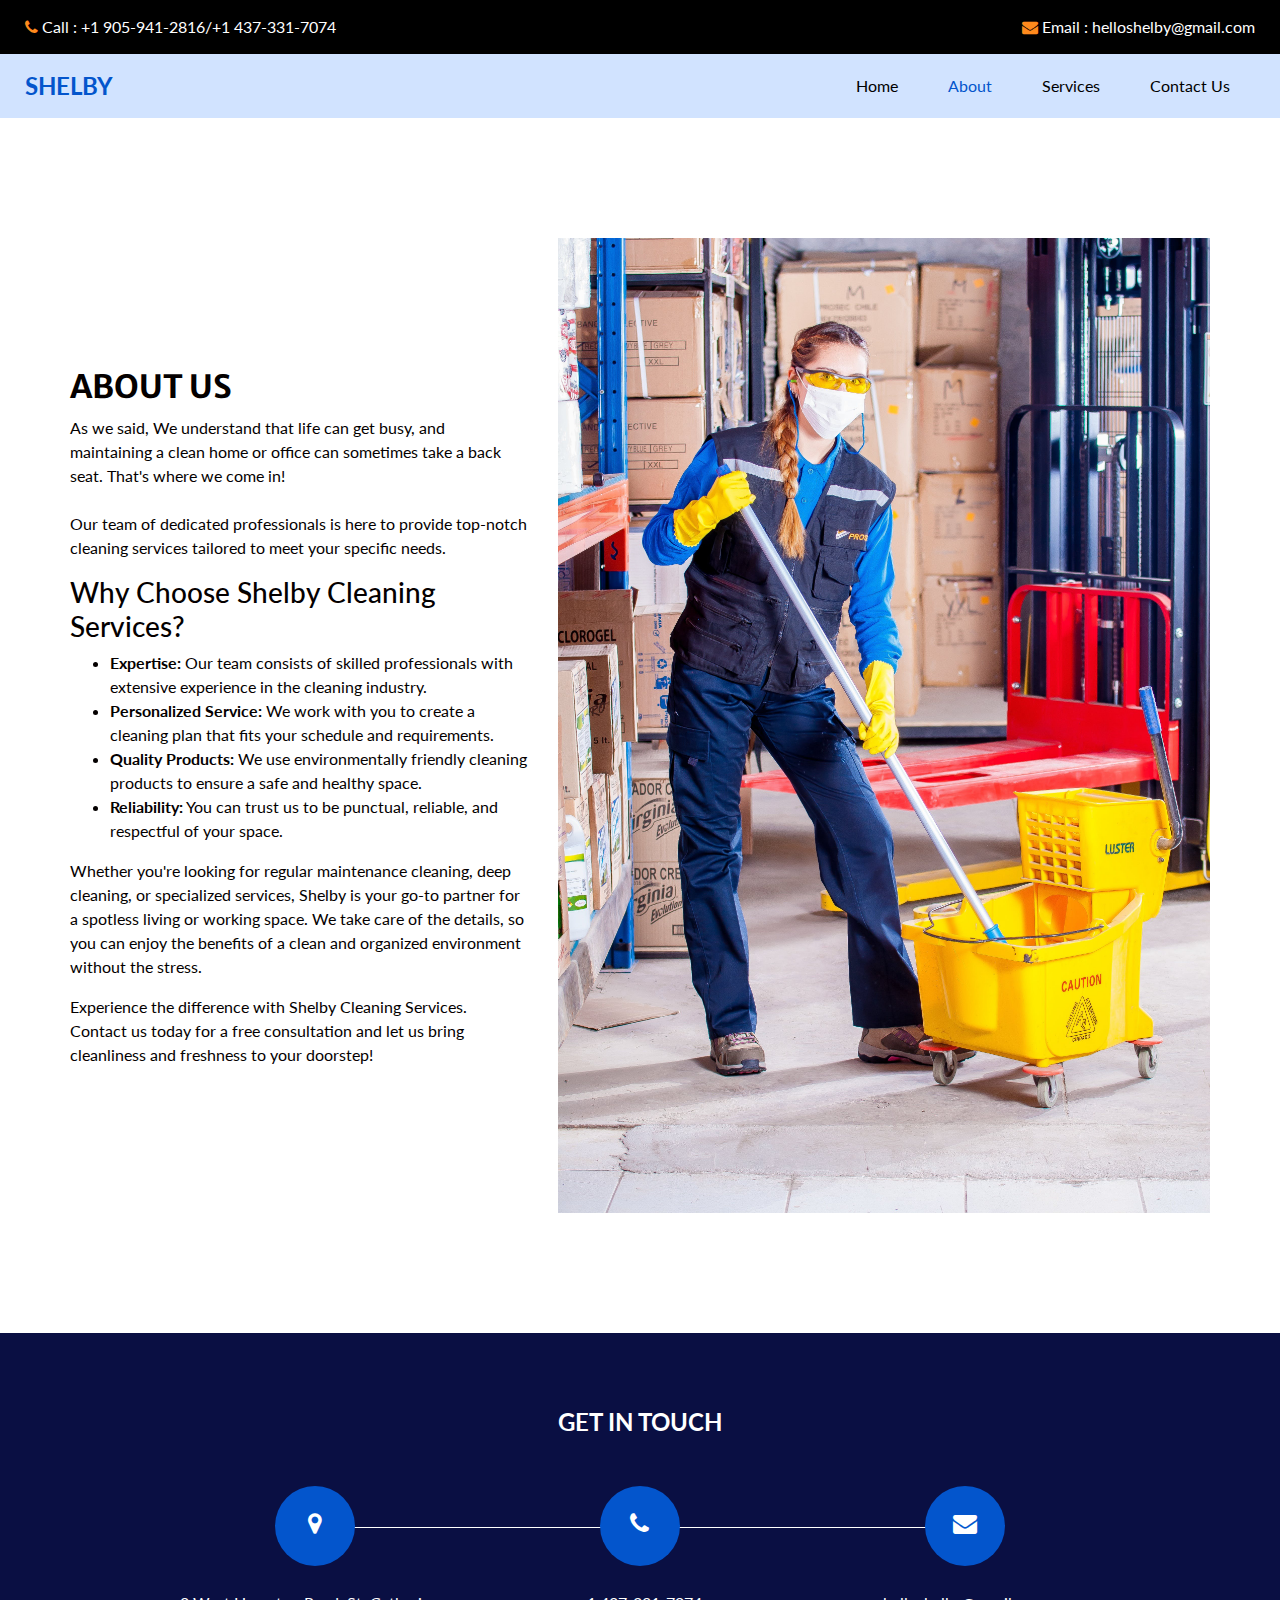
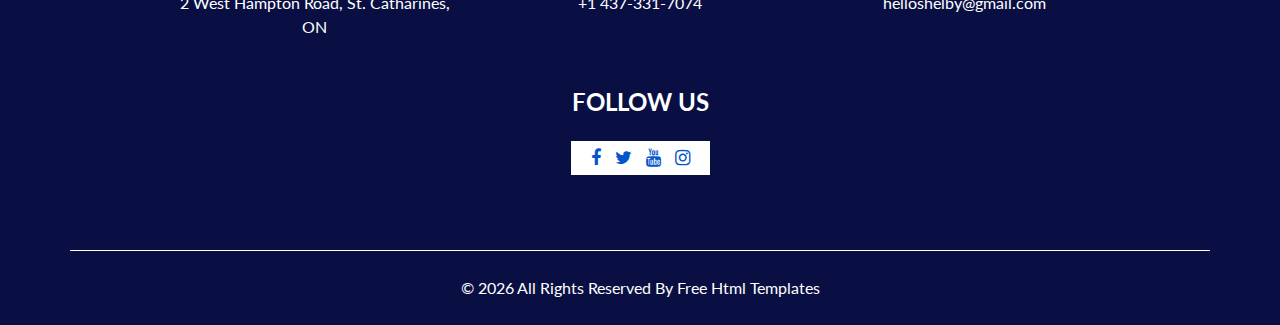
<file: about.html>
<!DOCTYPE html>
<html>

<head>
  <!-- Basic -->
  <meta charset="utf-8" />
  <meta http-equiv="X-UA-Compatible" content="IE=edge" />
  <!-- Mobile Metas -->
  <meta name="viewport" content="width=device-width, initial-scale=1, shrink-to-fit=no" />
  <!-- Site Metas -->
  <meta name="keywords" content="" />
  <meta name="description" content="" />
  <meta name="author" content="" />

  <title>Shelby</title>

  <!-- slider stylesheet -->
  <link rel="stylesheet" type="text/css" href="https://cdnjs.cloudflare.com/ajax/libs/OwlCarousel2/2.3.4/assets/owl.carousel.min.css" />
  <!-- bootstrap core css -->
  <link rel="stylesheet" type="text/css" href="css/bootstrap.css" />
  <!-- font awesome style -->
  <link rel="stylesheet" type="text/css" href="css/font-awesome.min.css" />

  <!-- Custom styles for this template -->
  <link href="css/style.css" rel="stylesheet" />
  <!-- responsive style -->
  <link href="css/responsive.css" rel="stylesheet" />

</head>

<body>
  <div class="hero_area">
    <!-- header section strats -->
    <header class="header_section">
      <div class="header_top">
        <div class="container-fluid">
          <div class="contact_nav">
            <a href="">
              <i class="fa fa-phone" aria-hidden="true"></i>
              <span>
                Call : +1 905-941-2816/+1 437-331-7074
              </span>
            </a>
            <a href="">
              <i class="fa fa-envelope" aria-hidden="true"></i>
              <span>
                Email : helloshelby@gmail.com
              </span>
            </a>
          </div>
        </div>
      </div>
      <div class="header_bottom">
        <div class="container-fluid">
          <nav class="navbar navbar-expand-lg custom_nav-container ">
            <a class="navbar-brand" href="index.html">
              <span>
                Shelby
              </span>
            </a>

            <button class="navbar-toggler" type="button" data-toggle="collapse" data-target="#navbarSupportedContent" aria-controls="navbarSupportedContent" aria-expanded="false" aria-label="Toggle navigation">
              <span class=""> </span>
            </button>

            <div class="collapse navbar-collapse" id="navbarSupportedContent">
              <ul class="navbar-nav ">
                <li class="nav-item ">
                  <a class="nav-link" href="index.html">Home <span class="sr-only">(current)</span></a>
                </li>
                <li class="nav-item active">
                  <a class="nav-link" href="about.html"> About</a>
                </li>
                <li class="nav-item">
                  <a class="nav-link" href="service.html">Services</a>
                </li>
                <li class="nav-item">
                  <a class="nav-link" href="contact.html">Contact Us<i class="bi bi-building"></i></a>
                </li>
              </ul>
            </div>
          </nav>
        </div>
      </div>
    </header>
    <!-- end header section -->
  </div>

  <!-- about section -->

  <section class="about_section layout_padding">
    <div class="container">
      <div class="row">
        <div class="col-lg-5 col-md-6">
          <div class="detail-box">
            <h2>
              About us
            </h2>
            <p>
              As we said, We understand that life can get busy, and maintaining a clean home or office can sometimes take a back seat. That's where we come in! <br><br> Our team of dedicated professionals is here to provide top-notch cleaning services tailored to meet your specific needs.
            </p>
            <h3>Why Choose Shelby Cleaning Services?</h3>

    <ul>
        <li><strong>Expertise:</strong> Our team consists of skilled professionals with extensive experience in the cleaning industry.</li>
        <li><strong>Personalized Service:</strong> We work with you to create a cleaning plan that fits your schedule and requirements.</li>
        <li><strong>Quality Products:</strong> We use environmentally friendly cleaning products to ensure a safe and healthy space.</li>
        <li><strong>Reliability:</strong> You can trust us to be punctual, reliable, and respectful of your space.</li>
    </ul>

    <p>Whether you're looking for regular maintenance cleaning, deep cleaning, or specialized services, Shelby is your go-to partner for a spotless living or working space. We take care of the details, so you can enjoy the benefits of a clean and organized environment without the stress.</p>

    <p>Experience the difference with Shelby     Cleaning Services. Contact us today for a free consultation and let us bring cleanliness and freshness to your doorstep!</p>

            
          </div>
        </div>
        <div class="col-lg-7 col-md-6">
          <div class="img-box">
            <img src="images/cleaning-niagara-workspace.jpg" alt="">
          </div>
        </div>
      </div>
    </div>
  </section>

  <!-- end about section -->

  <!-- info section -->
  <section class="info_section ">
    <div class="container">
      <h4>
        Get In Touch
      </h4>
      <div class="row">
        <div class="col-lg-10 mx-auto">
          <div class="info_items">
            <div class="row">
              <div class="col-md-4">
                <a href="">
                  <div class="item ">
                    <div class="img-box ">
                      <i class="fa fa-map-marker" aria-hidden="true"></i>
                    </div>
                    <p>
                      2 West Hampton Road, St. Catharines, ON
                    </p>
                  </div>
                </a>
              </div>
              <div class="col-md-4">
                <a href="">
                  <div class="item ">
                    <div class="img-box ">
                      <i class="fa fa-phone" aria-hidden="true"></i>
                    </div>
                    <p>
                      +1 437-331-7074
                    </p>
                  </div>
                </a>
              </div>
              <div class="col-md-4">
                <a href="">
                  <div class="item ">
                    <div class="img-box">
                      <i class="fa fa-envelope" aria-hidden="true"></i>
                    </div>
                    <p>
                      helloshelby@gmail.com
                    </p>
                  </div>
                </a>
              </div>
            </div>
          </div>
        </div>
      </div>
    </div>
    <div class="social-box">
      <h4>
        Follow Us
      </h4>
      <div class="box">
        <a href="">
          <i class="fa fa-facebook" aria-hidden="true"></i>
        </a>
        <a href="">
          <i class="fa fa-twitter" aria-hidden="true"></i>
        </a>
        <a href="">
          <i class="fa fa-youtube" aria-hidden="true"></i>
        </a>
        <a href="">
          <i class="fa fa-instagram" aria-hidden="true"></i>
        </a>
      </div>
    </div>
  </section>



  <!-- end info_section -->

  <!-- footer section -->
  <footer class="footer_section">
    <div class="container">
      <p>
        &copy; <span id="displayDateYear"></span> All Rights Reserved By
        <a href="https://html.design/">Free Html Templates</a>
      </p>
    </div>
  </footer>
  <!-- footer section -->

  <script src="js/jquery-3.4.1.min.js"></script>
  <script src="js/bootstrap.js"></script>
  <script src="https://cdnjs.cloudflare.com/ajax/libs/OwlCarousel2/2.3.4/owl.carousel.min.js">
  </script>
  <script src="js/custom.js"></script>
  


</body>

</html>
</file>
<file: css/style.css>
@import url("https://fonts.googleapis.com/css2?family=Lato:wght@400;700&family=Merriweather+Sans:wght@400;700&display=swap");
body {
  font-family: 'Lato', sans-serif;
  color: #040000;
}

.layout_padding {
  padding-top: 120px;
  padding-bottom: 120px;
}

.layout_padding2 {
  padding: 45px 0;
}

.layout_padding2-top {
  padding-top: 45px;
}

.layout_padding2-bottom {
  padding-bottom: 45px;
}

.layout_padding-top {
  padding-top: 120px;
}

.layout_padding-bottom {
  padding-bottom: 120px;
}

.heading_container {
  display: -webkit-box;
  display: -ms-flexbox;
  display: flex;
  -webkit-box-orient: vertical;
  -webkit-box-direction: normal;
      -ms-flex-direction: column;
          flex-direction: column;
  -webkit-box-align: start;
      -ms-flex-align: start;
          align-items: flex-start;
}

.heading_container h2 {
  font-weight: bold;
  display: -webkit-box;
  display: -ms-flexbox;
  display: flex;
  -webkit-box-align: center;
      -ms-flex-align: center;
          align-items: center;
  text-transform: uppercase;
  font-family: 'Merriweather Sans', sans-serif;
}

.heading_container p {
  margin-bottom: 0;
}

.heading_container.heading_center {
  -webkit-box-align: center;
      -ms-flex-align: center;
          align-items: center;
  text-align: center;
}

h1,
h2 {
  font-family: 'Merriweather Sans', sans-serif;
}

a,
a:hover,
a:focus {
  text-decoration: none;
}

/*header section*/
.hero_area {
  position: relative;
  background-color: #d1e3ff;
}

.header_section .container-fluid {
  padding-right: 25px;
  padding-left: 25px;
}

.header_section .header_top {
  padding: 15px 0;
  background-color: #000000;
}

.header_section .header_top .contact_nav {
  display: -webkit-box;
  display: -ms-flexbox;
  display: flex;
  -webkit-box-pack: justify;
      -ms-flex-pack: justify;
          justify-content: space-between;
}

.header_section .header_top .contact_nav a {
  color: #ffffff;
}

.header_section .header_top .contact_nav a i {
  color: #ff8a1d;
}

.header_section .header_bottom {
  padding: 10px 0;
}

.navbar-brand {
  padding: 0;
  margin: 0;
  color: #000000;
  font-weight: bold;
  font-size: 24px;
  font-weight: bold;
}

.navbar-brand span {
  color: #0355cc;
  text-transform: uppercase;
}

.custom_nav-container {
  padding: 0;
}

.custom_nav-container .navbar-nav {
  margin-left: auto;
}

.custom_nav-container .navbar-nav .nav-item .nav-link {
  padding: 10px 25px;
  color: #000000;
  text-align: center;
}

.custom_nav-container .navbar-nav .nav-item:hover .nav-link, .custom_nav-container .navbar-nav .nav-item.active .nav-link {
  color: #0355cc;
}

.custom_nav-container .form-inline .nav_search-btn {
  width: 35px;
  height: 35px;
  padding: 0;
  border: none;
  color: #000000;
}

.custom_nav-container .form-inline .nav_search-btn:hover {
  color: #0355cc;
}

.custom_nav-container .navbar-toggler {
  outline: none;
}

.custom_nav-container .navbar-toggler {
  padding: 0;
  width: 37px;
  height: 42px;
  -webkit-transition: all .3s;
  transition: all .3s;
}

.custom_nav-container .navbar-toggler span {
  display: block;
  width: 35px;
  height: 4px;
  background-color: #000000;
  margin: 7px 0;
  -webkit-transition: all 0.3s;
  transition: all 0.3s;
  position: relative;
  border-radius: 5px;
  -webkit-transition: all .3s;
  transition: all .3s;
}

.custom_nav-container .navbar-toggler span::before, .custom_nav-container .navbar-toggler span::after {
  content: "";
  position: absolute;
  left: 0;
  height: 100%;
  width: 100%;
  background-color: #000000;
  top: -10px;
  border-radius: 5px;
  -webkit-transition: all .3s;
  transition: all .3s;
}

.custom_nav-container .navbar-toggler span::after {
  top: 10px;
}

.custom_nav-container .navbar-toggler[aria-expanded="true"] {
  -webkit-transform: rotate(360deg);
          transform: rotate(360deg);
}

.custom_nav-container .navbar-toggler[aria-expanded="true"] span {
  -webkit-transform: rotate(45deg);
          transform: rotate(45deg);
}

.custom_nav-container .navbar-toggler[aria-expanded="true"] span::before, .custom_nav-container .navbar-toggler[aria-expanded="true"] span::after {
  -webkit-transform: rotate(90deg);
          transform: rotate(90deg);
  top: 0;
}

.custom_nav-container .navbar-toggler[aria-expanded="true"] .s-1 {
  -webkit-transform: rotate(45deg);
          transform: rotate(45deg);
  margin: 0;
  margin-bottom: -4px;
}

.custom_nav-container .navbar-toggler[aria-expanded="true"] .s-2 {
  display: none;
}

.custom_nav-container .navbar-toggler[aria-expanded="true"] .s-3 {
  -webkit-transform: rotate(-45deg);
          transform: rotate(-45deg);
  margin: 0;
  margin-top: -4px;
}

.custom_nav-container .navbar-toggler[aria-expanded="false"] .s-1,
.custom_nav-container .navbar-toggler[aria-expanded="false"] .s-2,
.custom_nav-container .navbar-toggler[aria-expanded="false"] .s-3 {
  -webkit-transform: none;
          transform: none;
}

.quote_btn-container {
  display: -webkit-box;
  display: -ms-flexbox;
  display: flex;
  -webkit-box-align: center;
      -ms-flex-align: center;
          align-items: center;
}

.quote_btn-container a {
  color: #ffffff;
  margin-right: 25px;
  text-transform: uppercase;
}

.quote_btn-container a span {
  margin-left: 5px;
}

.quote_btn-container a:hover {
  color: #ff8a1d;
}

/*end header section*/
/* slider section */
.slider_section {
  -webkit-box-flex: 1;
      -ms-flex: 1;
          flex: 1;
  display: -webkit-box;
  display: -ms-flexbox;
  display: flex;
  -webkit-box-align: center;
      -ms-flex-align: center;
          align-items: center;
  background-size: cover;
  background-position: bottom;
}

.slider_section .row {
  -webkit-box-align: center;
      -ms-flex-align: center;
          align-items: center;
}

.slider_section #customCarousel1 {
  width: 100%;
  position: unset;
}

.slider_section .detail-box {
  padding-bottom: 90px;
}

.slider_section .detail-box h1 {
  font-weight: bold;
  margin-bottom: 25px;
  color: #0355cc;
}

.slider_section .detail-box p {
  color: #444;
  font-size: 15px;
}

.slider_section .detail-box a {
  display: inline-block;
  font-family: 'Merriweather Sans', sans-serif;
  text-transform: uppercase;
  padding: 10px 45px;
  background-color: #ff8a1d;
  border: 1px solid #ff8a1d;
  border-radius: 5px;
  color: #ffffff;
  margin-top: 15px;
}

.slider_section .detail-box a:hover {
  background-color: transparent;
  color: #ff8a1d;
}

.slider_section .img-box img {
  width: 100%;
}

.feature_section {
  -webkit-transform: translateY(-50%);
          transform: translateY(-50%);
}

.feature_section .feature_container {
  display: -webkit-box;
  display: -ms-flexbox;
  display: flex;
}

.feature_section .feature_container .box {
  -webkit-box-flex: 1;
      -ms-flex: 1;
          flex: 1;
  display: -webkit-box;
  display: -ms-flexbox;
  display: flex;
  -webkit-box-orient: vertical;
  -webkit-box-direction: normal;
      -ms-flex-direction: column;
          flex-direction: column;
  -webkit-box-align: center;
      -ms-flex-align: center;
          align-items: center;
  text-align: center;
  margin: 0 10px;
  padding: 45px 15px;
  background-color: #ffffff;
  color: #555089;
  -webkit-transition: all 0.3s;
  transition: all 0.3s;
  -webkit-box-shadow: 0 0 15px 0 rgba(0, 0, 0, 0.2);
          box-shadow: 0 0 15px 0 rgba(0, 0, 0, 0.2);
}

.feature_section .feature_container .box .img-box {
  width: 90px;
  height: 90px;
}

.feature_section .feature_container .box .img-box svg {
  width: 100%;
  height: auto;
  max-height: 100%;
  fill: #726dae;
  -webkit-transition: all 0.3s;
  transition: all 0.3s;
}

.feature_section .feature_container .box .img-box svg path {
  fill: #ffffff;
} 

.feature_section .feature_container .box .name {
  margin-top: 20px;
  text-transform: uppercase;
  font-family: 'Merriweather Sans', sans-serif;
  margin-bottom: 0;
}

.feature_section .feature_container .box:hover, .feature_section .feature_container .box.active {
  background-color: #ff8a1d;
  color: #ffffff;
}

.feature_section .feature_container .box:hover .img-box svg, .feature_section .feature_container .box.active .img-box svg {
  fill: #ffffff;
}

.feature_section .feature_container .box:hover .img-box svg path, .feature_section .feature_container .box.active .img-box svg path {
  fill: #ffffff;
}

.about_section .row {
  -webkit-box-align: center;
      -ms-flex-align: center;
          align-items: center;
}

.about_section .detail-box h2 {
  text-transform: uppercase;
  font-weight: bold;
}

.about_section .detail-box p {
  margin-top: 10px;
}

.about_section .detail-box a {
  margin-top: 15px;
  display: inline-block;
  font-family: 'Merriweather Sans', sans-serif;
  text-transform: uppercase;
  padding: 10px 45px;
  background-color: #0355cc;
  border: 1px solid #0355cc;
  border-radius: 2px;
  color: #ffffff;
}

.about_section .detail-box a:hover {
  background-color: transparent;
  color: #0355cc;
}

.about_section .img-box img {
  width: 100%;
}

.professional_section {
  background-color: #d1e3ff;
}

.professional_section .row {
  -webkit-box-align: center;
      -ms-flex-align: center;
          align-items: center;
}

.professional_section .img-box img {
  width: 100%;
}

.professional_section .detail-box h2 {
  text-transform: uppercase;
  font-weight: bold;
  color: #0355cc;
}

.professional_section .detail-box p {
  margin-top: 20px;
}

.professional_section .detail-box a {
  margin-top: 25px;
  display: inline-block;
  font-family: 'Merriweather Sans', sans-serif;
  text-transform: uppercase;
  padding: 10px 45px;
  background-color: #ff8a1d;
  border: 1px solid #ff8a1d;
  border-radius: 2px;
  color: #ffffff;
}

.professional_section .detail-box a:hover {
  background-color: transparent;
  color: #ff8a1d;
}

.service_section {
  position: relative;
}

.service_section .box {
  margin-top: 30px;
  text-align: center;
  -webkit-box-shadow: 0 0 5px 2px rgba(0, 0, 0, 0.15);
          box-shadow: 0 0 5px 2px rgba(0, 0, 0, 0.15);
  padding: 25px 15px;
  -webkit-transition: all .3s;
  transition: all .3s;
  display: -webkit-box;
  display: -ms-flexbox;
  display: flex;
  -webkit-box-orient: vertical;
  -webkit-box-direction: normal;
      -ms-flex-direction: column;
          flex-direction: column;
  -webkit-box-align: center;
      -ms-flex-align: center;
          align-items: center;
}

.service_section .box .img-box {
  width: 65px;
  height: 65px;
  display: -webkit-box;
  display: -ms-flexbox;
  display: flex;
  -webkit-box-pack: center;
      -ms-flex-pack: center;
          justify-content: center;
  -webkit-box-align: center;
      -ms-flex-align: center;
          align-items: center;
}

.service_section .box .img-box img {
  max-height: 100%;
  max-width: 100%;
  -webkit-transition: all .3s;
  transition: all .3s;
}

.service_section .box .detail-box {
  margin-top: 15px;
}

.service_section .box .detail-box h5 {
  font-weight: bold;
}

.service_section .box .detail-box p {
  margin: 0;
}

.service_section .box:hover {
  background-color: #ff8a1d;
  color: #ffffff;
}

.service_section .box:hover .img-box img {
  -webkit-filter: brightness(0) invert(1);
          filter: brightness(0) invert(1);
}

.service_section .btn-box {
  display: -webkit-box;
  display: -ms-flexbox;
  display: flex;
  -webkit-box-pack: center;
      -ms-flex-pack: center;
          justify-content: center;
  margin-top: 45px;
}

.service_section .btn-box a {
  display: inline-block;
  font-family: 'Merriweather Sans', sans-serif;
  text-transform: uppercase;
  padding: 10px 45px;
  background-color: #0355cc;
  border: 1px solid #0355cc;
  border-radius: 0;
  color: #ffffff;
}

.service_section .btn-box a:hover {
  background-color: transparent;
  color: #0355cc;
}

.client_section .heading_container {
  -webkit-box-align: center;
      -ms-flex-align: center;
          align-items: center;
  text-align: center;
}

.client_section .box {
  margin: 15px;
  -webkit-box-shadow: 0 0 10px 0 rgba(0, 0, 0, 0.2);
          box-shadow: 0 0 10px 0 rgba(0, 0, 0, 0.2);
  padding: 25px;
}

.client_section .box .client_id {
  display: -webkit-box;
  display: -ms-flexbox;
  display: flex;
}

.client_section .box .client_id .img-box {
  width: 125px;
  min-width: 125px;
  margin-right: 15px;
}

.client_section .box .client_id .img-box img {
  width: 100%;
  border-radius: 100%;
}

.client_section .box .client_id .client_detail {
  display: -webkit-box;
  display: -ms-flexbox;
  display: flex;
  -webkit-box-align: center;
      -ms-flex-align: center;
          align-items: center;
  -webkit-box-pack: justify;
      -ms-flex-pack: justify;
          justify-content: space-between;
  -webkit-box-flex: 1;
      -ms-flex: 1;
          flex: 1;
  padding-right: 25px;
}

.client_section .box .client_id .client_detail .client_info h6 {
  margin-bottom: 0;
}

.client_section .box .client_id .client_detail .client_info i {
  color: #fbaf5d;
}

.client_section .box .client_text {
  margin-top: 20px;
}

.client_section .owl-carousel .owl-nav {
  display: -webkit-box;
  display: -ms-flexbox;
  display: flex;
  -webkit-box-pack: center;
      -ms-flex-pack: center;
          justify-content: center;
  margin-top: 20px;
}

.client_section .owl-carousel .owl-nav button {
  width: 50px;
  height: 50px;
  background-color: #0355cc;
  outline: none;
  margin: 0 20px;
  color: #ffffff;
}

.heading_container {
  margin-bottom: 30px;
}

.contact_section input {
  width: 100%;
  border: none;
  height: 50px;
  margin-bottom: 25px;
  padding-left: 25px;
  background-color: #ffffff;
  outline: none;
  color: #ffffff;
  -webkit-box-shadow: 0 0 7px 0 rgba(0, 0, 0, 0.2);
          box-shadow: 0 0 7px 0 rgba(0, 0, 0, 0.2);
}

.contact_section input::-webkit-input-placeholder {
  color: #737272;
}

.contact_section input:-ms-input-placeholder {
  color: #737272;
}

.contact_section input::-ms-input-placeholder {
  color: #737272;
}

.contact_section input::placeholder {
  color: #737272;
}

.contact_section input.message-box {
  height: 135px;
}

.contact_section button {
  border: none;
  display: inline-block;
  font-family: 'Merriweather Sans', sans-serif;
  text-transform: uppercase;
  padding: 10px 55px;
  background-color: #0355cc;
  border: 1px solid #0355cc;
  border-radius: 0;
  color: #ffffff;
  margin-top: 15px;
}

.contact_section button:hover {
  background-color: transparent;
  color: #0355cc;
}

.contact_section .map_container {
  height: 360px;
}

.contact_section .map_container .map {
  height: 100%;
}

.info_section {
  padding: 75px 0;
  background-color: #0a0f43;
  text-align: center;
  color: #fff;
}

.info_section h4 {
  text-transform: uppercase;
  font-weight: bold;
  margin-bottom: 25px;
}

.info_section .social-box {
  display: -webkit-box;
  display: -ms-flexbox;
  display: flex;
  -webkit-box-orient: vertical;
  -webkit-box-direction: normal;
      -ms-flex-direction: column;
          flex-direction: column;
  -webkit-box-align: center;
      -ms-flex-align: center;
          align-items: center;
  margin-top: 25px;
}

.info_section .social-box .box {
  background-color: #ffffff;
  padding: 5px 15px;
}

.info_section a {
  margin: 0 5px;
  color: #0355cc;
}

.info_section a i {
  font-size: 18px;
}

.info_section a:hover {
  color: #ff8a1d;
}

.info_items a {
  position: relative;
}

.info_items .item {
  display: -webkit-box;
  display: -ms-flexbox;
  display: flex;
  -webkit-box-orient: vertical;
  -webkit-box-direction: normal;
      -ms-flex-direction: column;
          flex-direction: column;
  -webkit-box-align: center;
      -ms-flex-align: center;
          align-items: center;
  text-align: center;
}

.info_items .item .img-box {
  width: 80px;
  height: 80px;
  border-radius: 100%;
  background-color: #ffffff;
  background-repeat: no-repeat;
  background-position: center;
  text-align: center;
  line-height: 80px;
  background-color: #0355cc;
  color: #ffffff;
}

.info_items .item .img-box i {
  font-size: 24px;
}

.info_items .item p {
  margin-top: 25px;
  color: #fff;
  margin-bottom: 0;
  background-color: #0a0f43;
}

.info_items .item:hover .img-box {
  background-color: #ff8a1d;
}

.info_items {
  position: relative;
}

.info_items::before {
  content: "";
  position: absolute;
  top: 65px;
  width: 75%;
  height: 1px;
  background-color: #fff;
  left: 50%;
  -webkit-transform: translateX(-50%);
          transform: translateX(-50%);
}

/* footer section*/
.footer_section {
  background-color: #0a0f43;
}

.footer_section p {
  margin: 0;
  padding: 25px 0;
  color: #ffffff;
  text-align: center;
  border-top: 0.8px solid #ffffff;
}

.footer_section a {
  color: inherit;
}

/* end footer section*/
/*# sourceMappingURL=style.css.map */
</file>
<file: css/responsive.css>
@media (max-width: 1300px) {}

@media (max-width: 1120px) {}

@media (max-width: 992px) {
    .hero_area {
        height: auto;
    }

    .header_section .main_nav {
        flex: 1;
    }

    #navbarSupportedContent {
        margin-top: 15px;
    }

    .slider_section {
        padding-top: 45px;
    }

    .feature_section .feature_container .box {
        padding: 30px 15px;
    }

    .feature_section .feature_container .box .img-box {
        width: 75px;
    }


    .feature_section {
        transform: none;
        padding: 90px 0;
    }


}

@media (max-width: 767px) {
    .layout_padding {
        padding-top: 90px;
        padding-bottom: 90px;
    }

    .layout_padding-top {
        padding-top: 90px;
    }

    .layout_padding-bottom {
        padding-bottom: 90px;
    }

    .slider_section .detail-box {
        padding-bottom: 45px;
    }

    .feature_section .feature_container {
        flex-direction: column;
    }

    .feature_section .feature_container .box {
        padding: 30px 15px;
    }

    .feature_section .feature_container .box:not(:nth-last-child(1)) {
        margin-bottom: 15px;
    }

    .about_section .detail-box {
        margin-bottom: 45px;
    }


    .professional_section .img-box {
        display: none;
    }

    .contact_section form {
        margin-bottom: 45px;
    }

    .info_section .info_items::before {
        width: 1px;
        height: 90%;
        top: 25px;
    }

}

@media (max-width: 576px) {}

@media (max-width: 480px) {}

@media (max-width: 400px) {}

@media (max-width: 360px) {}

@media (min-width: 1200px) {
    .container {
        max-width: 1170px;
    }

}
</file>
